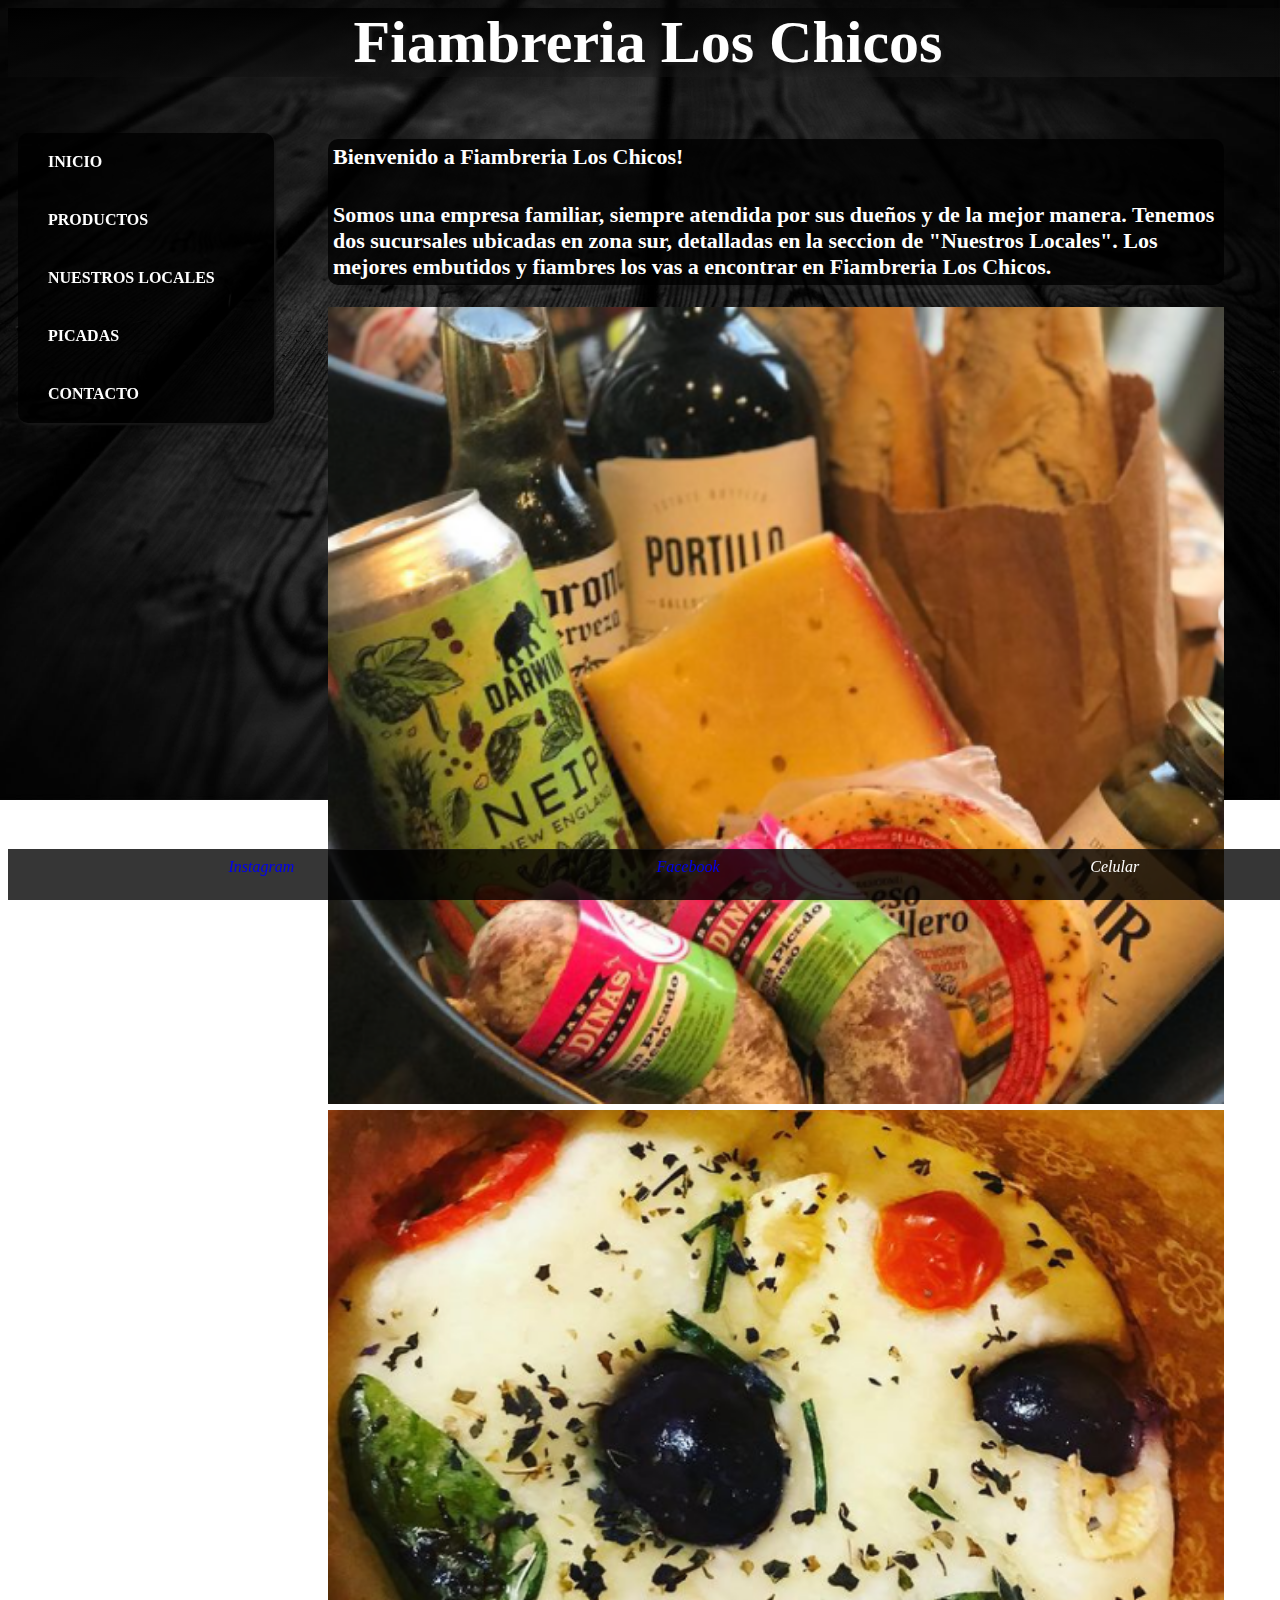
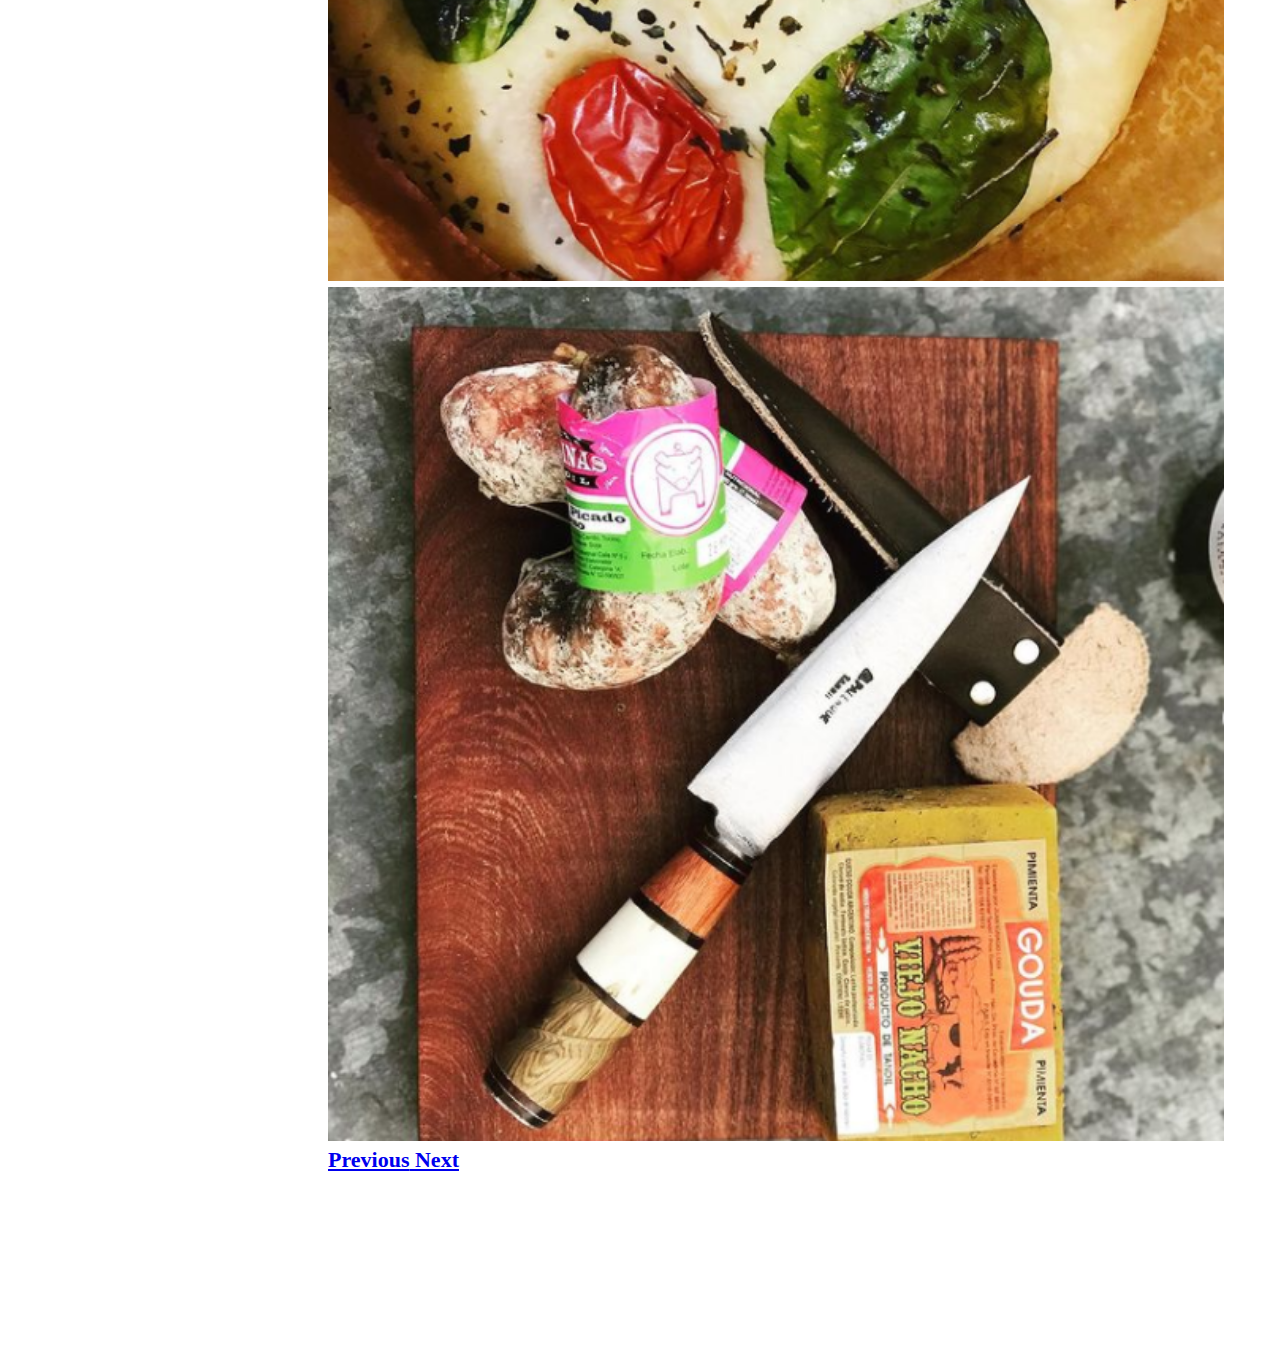
<file: index.html>
<!DOCTYPE html>
<html lang="es">
<head>
    <meta charset="UTF-8">
    <meta name="viewport" content="width=device-width, initial-scale=1.0">
    <meta name="description" content="Fiambreria 'Los Chicos' gran variedad de embutidos y alta Calidad en Productos">
    <meta name="keywords" content="EMBUTIDOS, CERVEZA, VINOS, FIAMBRE, JAMON, QUESO, PAN, GRUYERE, LOS CHICOS, FIAMBRERIA, CHAMPAGNE, VINO, CRUDO">
    <link href="https://cdn.jsdelivr.net/npm/bootstrap@5.1.1/dist/css/bootstrap.min.css" rel="stylesheet" integrity="sha384-F3w7mX95PdgyTmZZMECAngseQB83DfGTowi0iMjiWaeVhAn4FJkqJByhZMI3AhiU" crossorigin="anonymous">
    <link rel="stylesheet" href="/css/estilos.css">
    <link rel="stylesheet" href="https://use.fontawesome.com/releases/v5.8.1/css/all.css" integrity="sha384-50oBUHEmvpQ+1lW4y57PTFmhCaXp0ML5d60M1M7uH2+nqUivzIebhndOJK28anvf" crossorigin="anonymous">
    <title>FLC</title>
</head>
<body>
    
    <header class="header">
        <h1 class="titulo">Fiambreria Los Chicos</h1>
    </header>
    <section class="sectionNav">
        <nav>
            <ul>
                <li><a href="index.html">Inicio</a></li>
                <li><a href="web/productos.html">Productos</a></li>
                <li><a href="web/nuestrosLocales.html">Nuestros Locales</a></li>
                <li><a href="web/tabla.html">Picadas</a></li>
                <li><a href="web/contacto.html">Contacto</a></li>
            </ul>
        </nav>
    </section>

    <section class="sectionRight">
        <div class="bienvenidos">
            <p>Bienvenido a Fiambreria Los Chicos!</p>
            <p>Somos una empresa familiar, siempre atendida por sus dueños y de la mejor manera.
                Tenemos dos sucursales ubicadas en zona sur, detalladas en la seccion de "Nuestros Locales".
                Los mejores embutidos y fiambres los vas a encontrar en Fiambreria Los Chicos.
            </p>
        </div>

        <div id="carouselExampleInterval" class="carousel slide  w-50" data-ride="carousel">
            <div class="carousel-inner d-flex">
              <div class="carousel-item active" data-interval="10000">
                <img src="./images/Captura6.PNG" class="d-block w-100" alt="Foto de Canasta con bebidas y embutidos">
              </div>
              <div class="carousel-item" data-interval="2000">
                <img src="./images/Captura7.PNG" class="d-block w-100" alt="Imagen de rosca Navideña">
              </div>
              <div class="carousel-item">
                <img src="./images/Captura8.PNG" class="d-block w-100" alt="Imagen Tablita con picada">
              </div>
            </div>
            <a class="carousel-control-prev" href="#carouselExampleInterval" role="button" data-slide="prev">
              <span class="carousel-control-prev-icon" aria-hidden="true"></span>
              <span class="sr-only">Previous</span>
            </a>
            <a class="carousel-control-next" href="#carouselExampleInterval" role="button" data-slide="next">
              <span class="carousel-control-next-icon" aria-hidden="true"></span>
              <span class="sr-only">Next</span>
            </a>
          </div>
       
       
        <div>
            <p>Lorem ipsum dolor sit amet consectetur adipisicing elit. 
                Facilis dolores, necessitatibus fugiat eius corporis ex quidem 
                eveniet suscipit porro error voluptatem eos recusandae dolor itaque 
                aliquam repudiandae in accusamus qui.
                Lorem ipsum dolor sit amet consectetur adipisicing elit. 
                Facilis dolores, necessitatibus fugiat eius corporis ex quidem 
                eveniet suscipit porro error voluptatem eos recusandae dolor itaque 
                aliquam repudiandae in accusamus qui.</p>
        </div>
    </section>

    <footer>
        <ul>
            <li><a href="https://www.instagram.com/p/CBRPn1CjfKA/"><i class="fab fa-instagram"> Instagram</i></a></li>
            <li><a href="https://www.facebook.com/loschicos.flc.3"><i class="fab fa-facebook"> Facebook</i></a></li>
            <li><i class="fas fa-mobile-alt"> Celular</i></li>
        </ul>
    </footer>

    <script src="https://code.jquery.com/jquery-3.4.1.slim.min.js" integrity="sha384-J6qa4849blE2+poT4WnyKhv5vZF5SrPo0iEjwBvKU7imGFAV0wwj1yYfoRSJoZ+n" crossorigin="anonymous"></script>
<script src="https://cdn.jsdelivr.net/npm/popper.js@1.16.0/dist/umd/popper.min.js" integrity="sha384-Q6E9RHvbIyZFJoft+2mJbHaEWldlvI9IOYy5n3zV9zzTtmI3UksdQRVvoxMfooAo" crossorigin="anonymous"></script>
<script src="https://stackpath.bootstrapcdn.com/bootstrap/4.4.1/js/bootstrap.min.js" integrity="sha384-wfSDF2E50Y2D1uUdj0O3uMBJnjuUD4Ih7YwaYd1iqfktj0Uod8GCExl3Og8ifwB6" crossorigin="anonymous"></script>
</body>
</html>
</file>
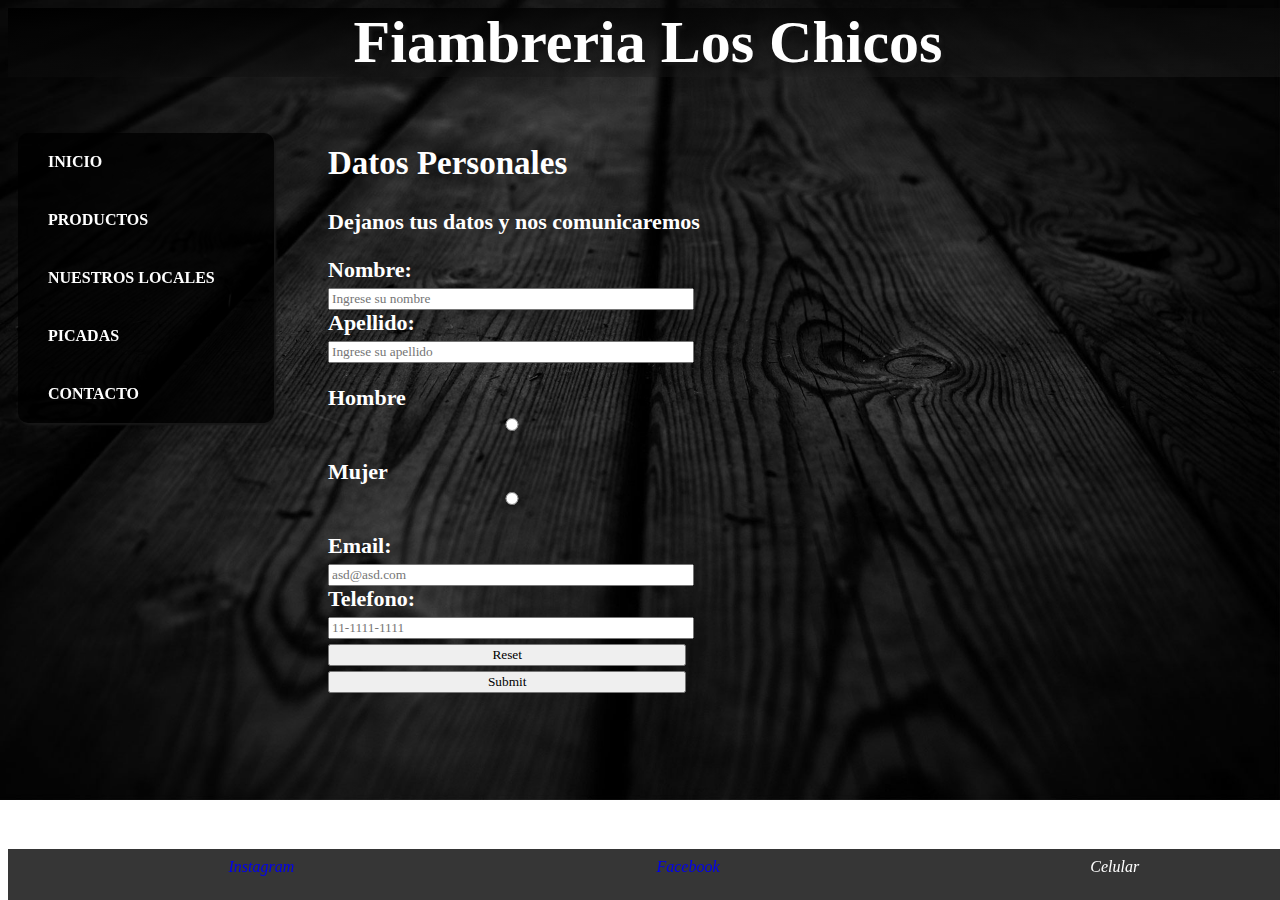
<file: web/contacto.html>
<!DOCTYPE html>
<html lang="es">
<head>
    <meta charset="UTF-8">
    <meta name="viewport" content="width=device-width, initial-scale=1.0">
    <meta name="description" content="Fiambreria 'Los Chicos' formulario de contacto">
    <meta name="keywords" content="PICADA, AHUMADO, FIAMBRERIA, JAMON, QUESO, PAN, GRUYERE, LOS CHICOS">
    <link rel="stylesheet" href="../css/estilos.css">
    <link rel="stylesheet" href="https://use.fontawesome.com/releases/v5.8.1/css/all.css" integrity="sha384-50oBUHEmvpQ+1lW4y57PTFmhCaXp0ML5d60M1M7uH2+nqUivzIebhndOJK28anvf" crossorigin="anonymous">
    <title>FLC</title>
</head>
<body>
    <header>
        <h1 class="titulo">Fiambreria Los Chicos</h1>
    </header>

    <section class="sectionNav">
        <nav>
            <ul>
                <li><a href="../index.html">Inicio</a></li>
                <li><a href="./productos.html">Productos</a></li>
                <li><a href="./nuestrosLocales.html">Nuestros Locales</a></li>
                <li><a href="./tabla.html">Picadas</a></li>
                <li><a href="contacto.html">Contacto</a></li>
                
            </ul>
        </nav>
    </section>

    <section class="sectionRight">

        <h2>Datos Personales</h1>
        <p>Dejanos tus datos y nos comunicaremos</p>
    
        <form action="">
            <div>
                <label for="nombre">Nombre: </label>
                <input id="nombre" name="nombre" type="text" placeholder="Ingrese su nombre">
            </div>

            <div>
                <label for="apellido">Apellido: </label>
                <input id="apellido" name="apellido" type="text" placeholder="Ingrese su apellido">
            </div>
            
            <div>
                <p>Hombre <input name="genero" value="hombre" type="radio"></p>
                <p>Mujer <input name="genero" value="mujer" type="radio"></p>
            </div>

            <div>
                <label for="email">Email: </label>
                <input id="email" name="email" type="email" placeholder="asd@asd.com">
            </div>
            

            <div>
                <label for="telefono">Telefono: </label>
                <input id="telefono" name="telefono" type="text" placeholder="11-1111-1111">
            </div>            

            <div>
                <input type="reset">
                <input type="submit">
            </div>
            
        </form>
    </section>

    <footer>
        <ul>
            <li><a href="https://www.instagram.com/p/CBRPn1CjfKA/"><i class="fab fa-instagram"> Instagram</i></a></li>
            <li><a href="https://www.facebook.com/loschicos.flc.3"><i class="fab fa-facebook"> Facebook</i></a></li>
            <li><i class="fas fa-mobile-alt"> Celular</i></li>
        </ul>
    </footer>
</body>
</html>
</file>
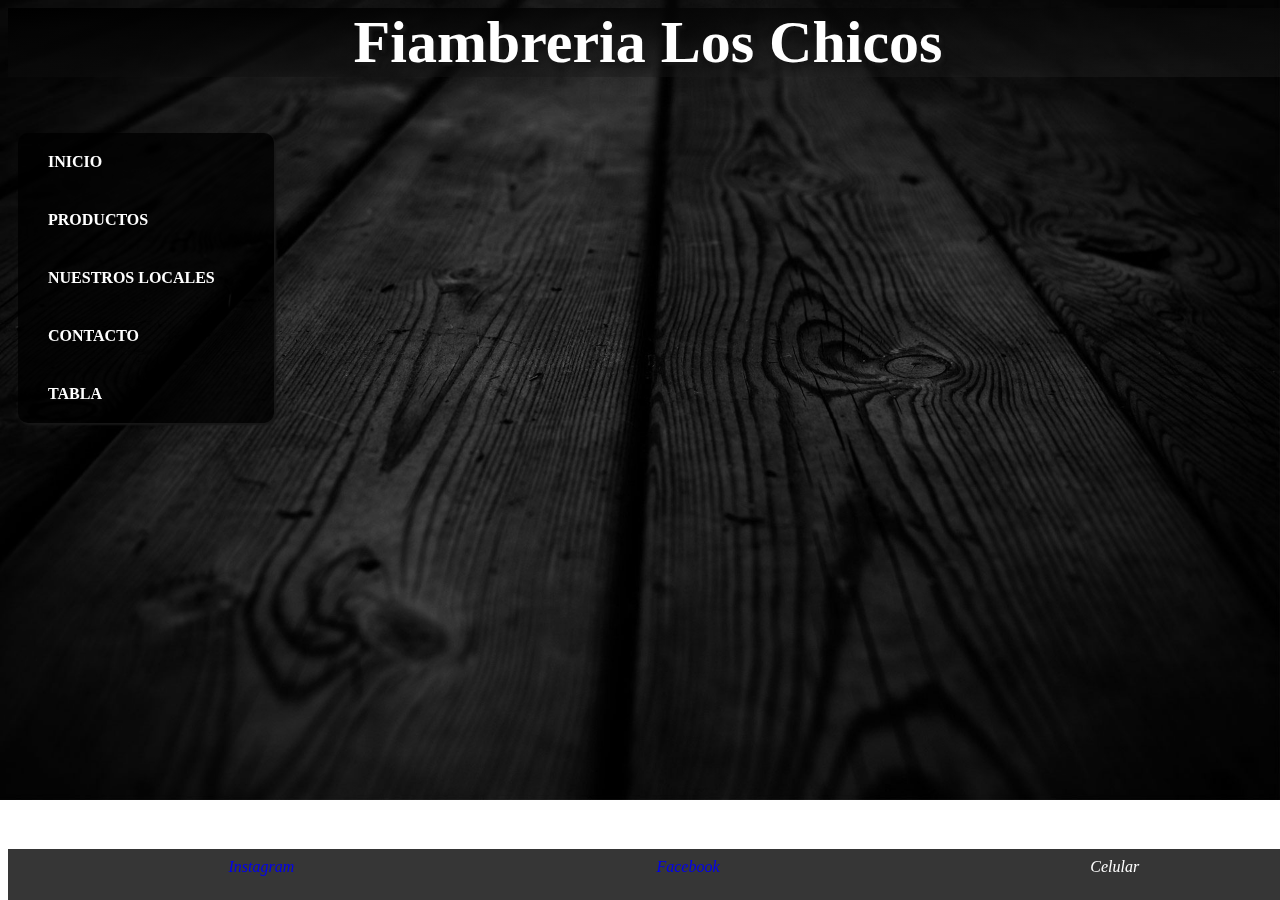
<file: web/multimedia.html>
<!DOCTYPE html>
<html lang="en">
<head>
    <meta charset="UTF-8">
    <meta name="viewport" content="width=device-width, initial-scale=1.0">
    <link rel="stylesheet" href="../css/estilos.css">
    <link rel="stylesheet" href="https://use.fontawesome.com/releases/v5.8.1/css/all.css" integrity="sha384-50oBUHEmvpQ+1lW4y57PTFmhCaXp0ML5d60M1M7uH2+nqUivzIebhndOJK28anvf" crossorigin="anonymous">
    <title>Document</title>
</head>
<body>
    <header>
        <h1 class="titulo">Fiambreria Los Chicos</h1>
    </header>

    <section class="sectionNav">
        <nav>
            <ul>
                <li><a href="../index.html">Inicio</a></li>
                <li><a href="./productos.html">Productos</a></li>
                <li><a href="./nuestrosLocales.html">Nuestros Locales</a></li>
                <li><a href="contacto.html">Contacto</a></li>
                <li><a href="./tabla.html">Tabla</a></li>
            </ul>
        </nav>
    </section>

    <section class="sectionRight">

    </section>

    <footer>
        <ul>
            <li><a href="https://www.instagram.com/p/CBRPn1CjfKA/"><i class="fab fa-instagram"> Instagram</i></a></li>
            <li><a href="https://www.facebook.com/loschicos.flc.3"><i class="fab fa-facebook"> Facebook</i></a></li>
            <li><i class="fas fa-mobile-alt"> Celular</i></li>
        </ul>
    </footer>

    
</body>
</html>
</file>
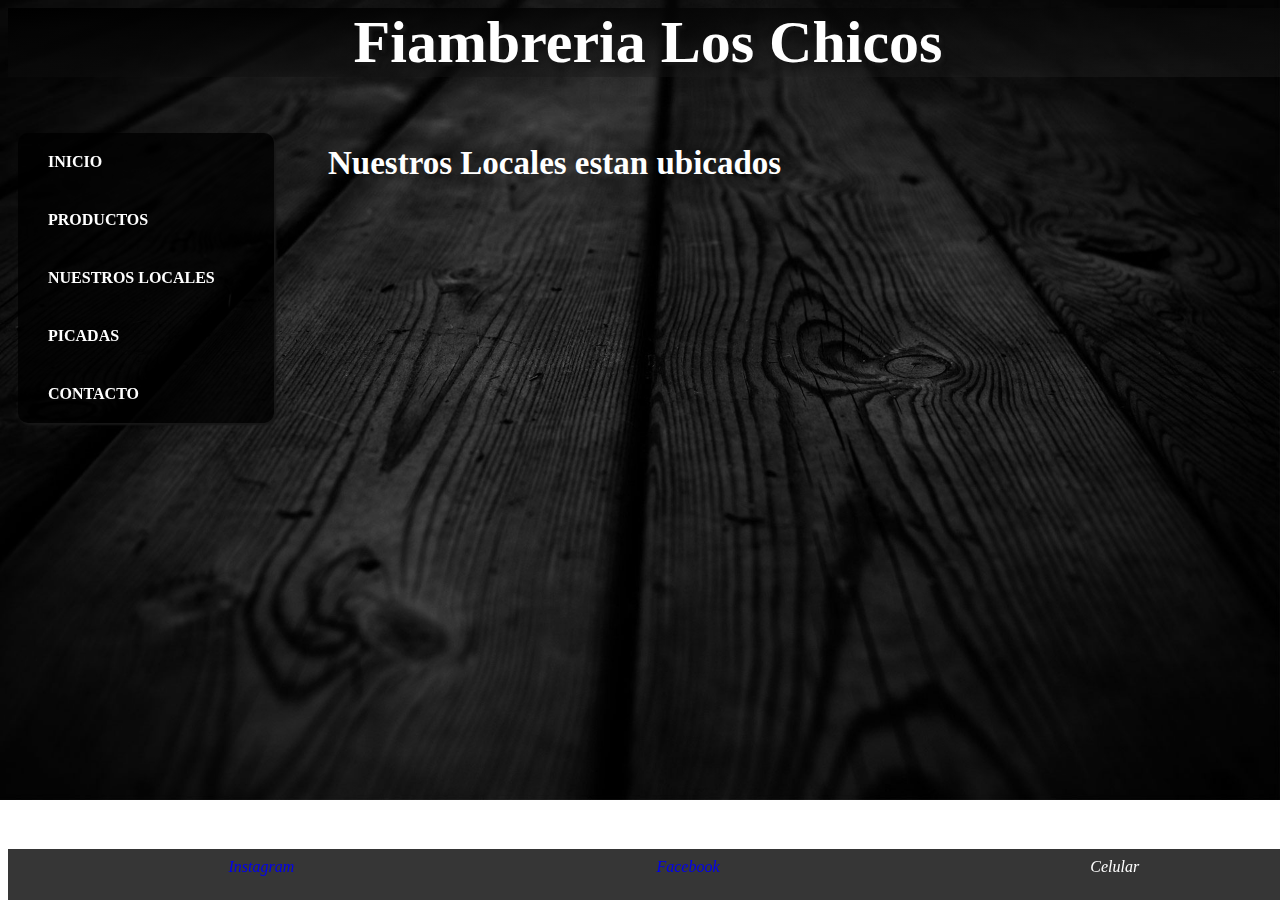
<file: web/nuestrosLocales.html>
<!DOCTYPE html>
<html lang="es">
<head>
    <meta charset="UTF-8">
    <meta name="viewport" content="width=device-width, initial-scale=1.0">
    <meta name="description" content="Fiambreria 'Los Chicos' nuestros locales">
    <meta name="keywords" content="PICADAS, JAMON, AHUMADO, FIAMBRERIA,BRIE, LOCALES, QUESO, PAN, GRUYERE, LOS CHICOS">
    <link rel="stylesheet" href="../css/estilos.css">
    <link rel="stylesheet" href="https://use.fontawesome.com/releases/v5.8.1/css/all.css" integrity="sha384-50oBUHEmvpQ+1lW4y57PTFmhCaXp0ML5d60M1M7uH2+nqUivzIebhndOJK28anvf" crossorigin="anonymous">
    <title>FLC</title>
</head>
<body>
    <header>
        <h1 class="titulo">Fiambreria Los Chicos</h1>
    </header>

    <section class="sectionNav">
        <nav>
            <ul>
                <li><a href="../index.html">Inicio</a></li>
                <li><a href="./productos.html">Productos</a></li>
                <li><a href="./nuestrosLocales.html">Nuestros Locales</a></li>
                <li><a href="./tabla.html">Picadas</a></li>
                <li><a href="contacto.html">Contacto</a></li>
            </ul>
        </nav>
    </section>

    <section class="sectionRight">
        <h2>Nuestros Locales estan ubicados</h1>
    </section>

    <footer>
        <ul>
            <li><a href="https://www.instagram.com/p/CBRPn1CjfKA/"><i class="fab fa-instagram"> Instagram</i></a></li>
            <li><a href="https://www.facebook.com/loschicos.flc.3"><i class="fab fa-facebook"> Facebook</i></a></li>
            <li><i class="fas fa-mobile-alt"> Celular</i></li>
        </ul>
    </footer>
</body>
</html>
</file>
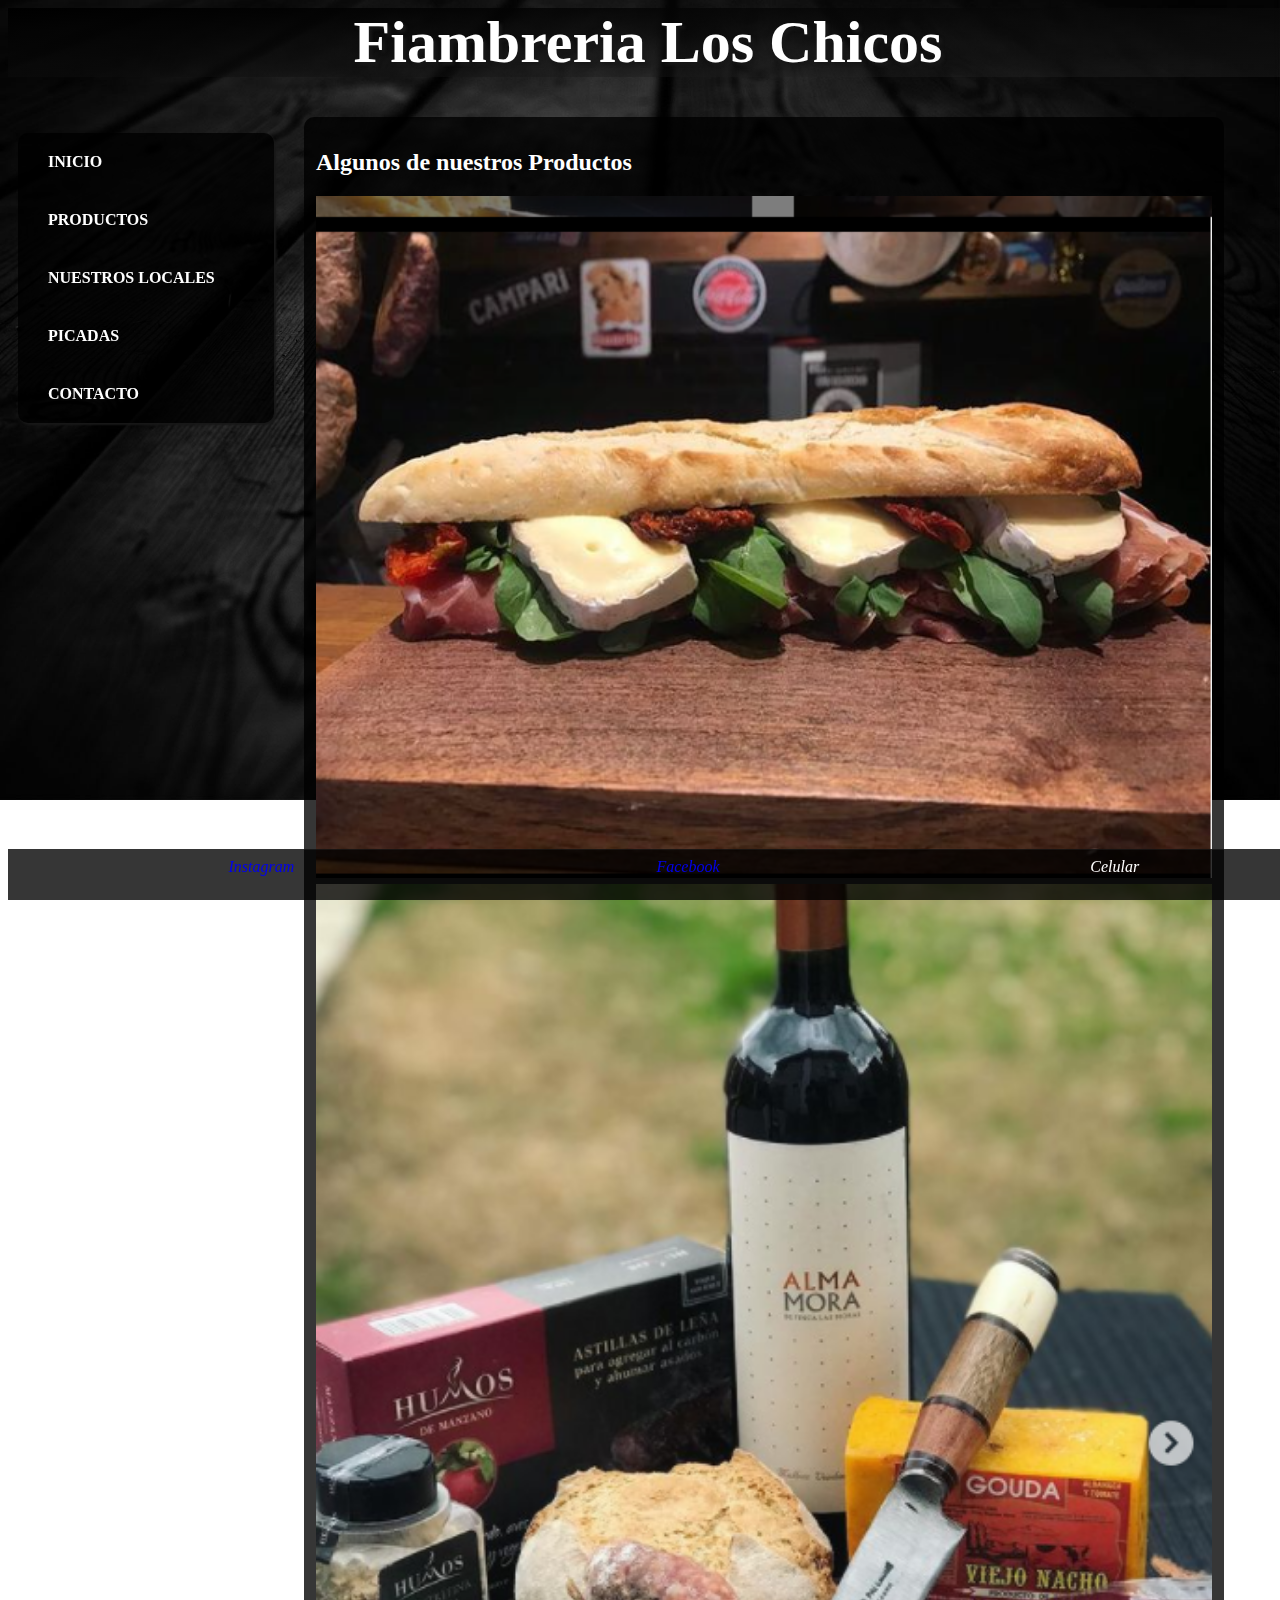
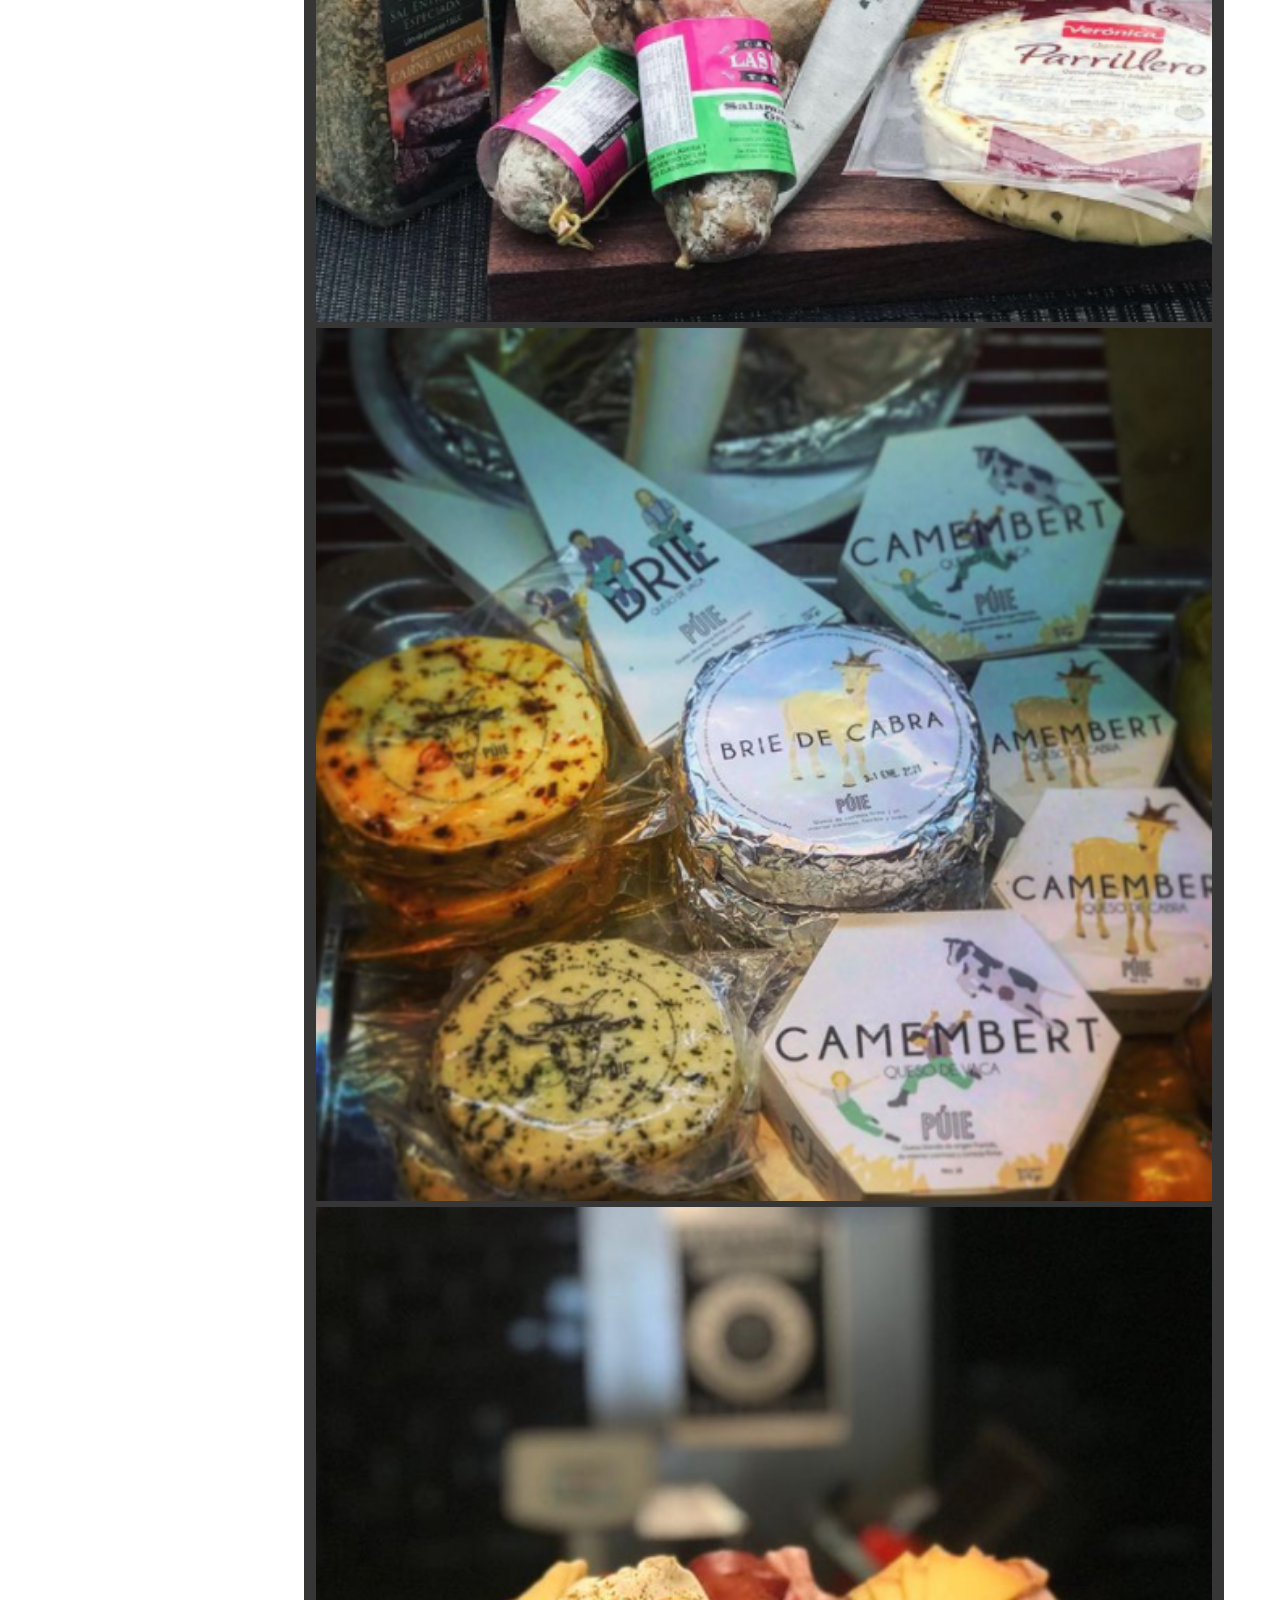
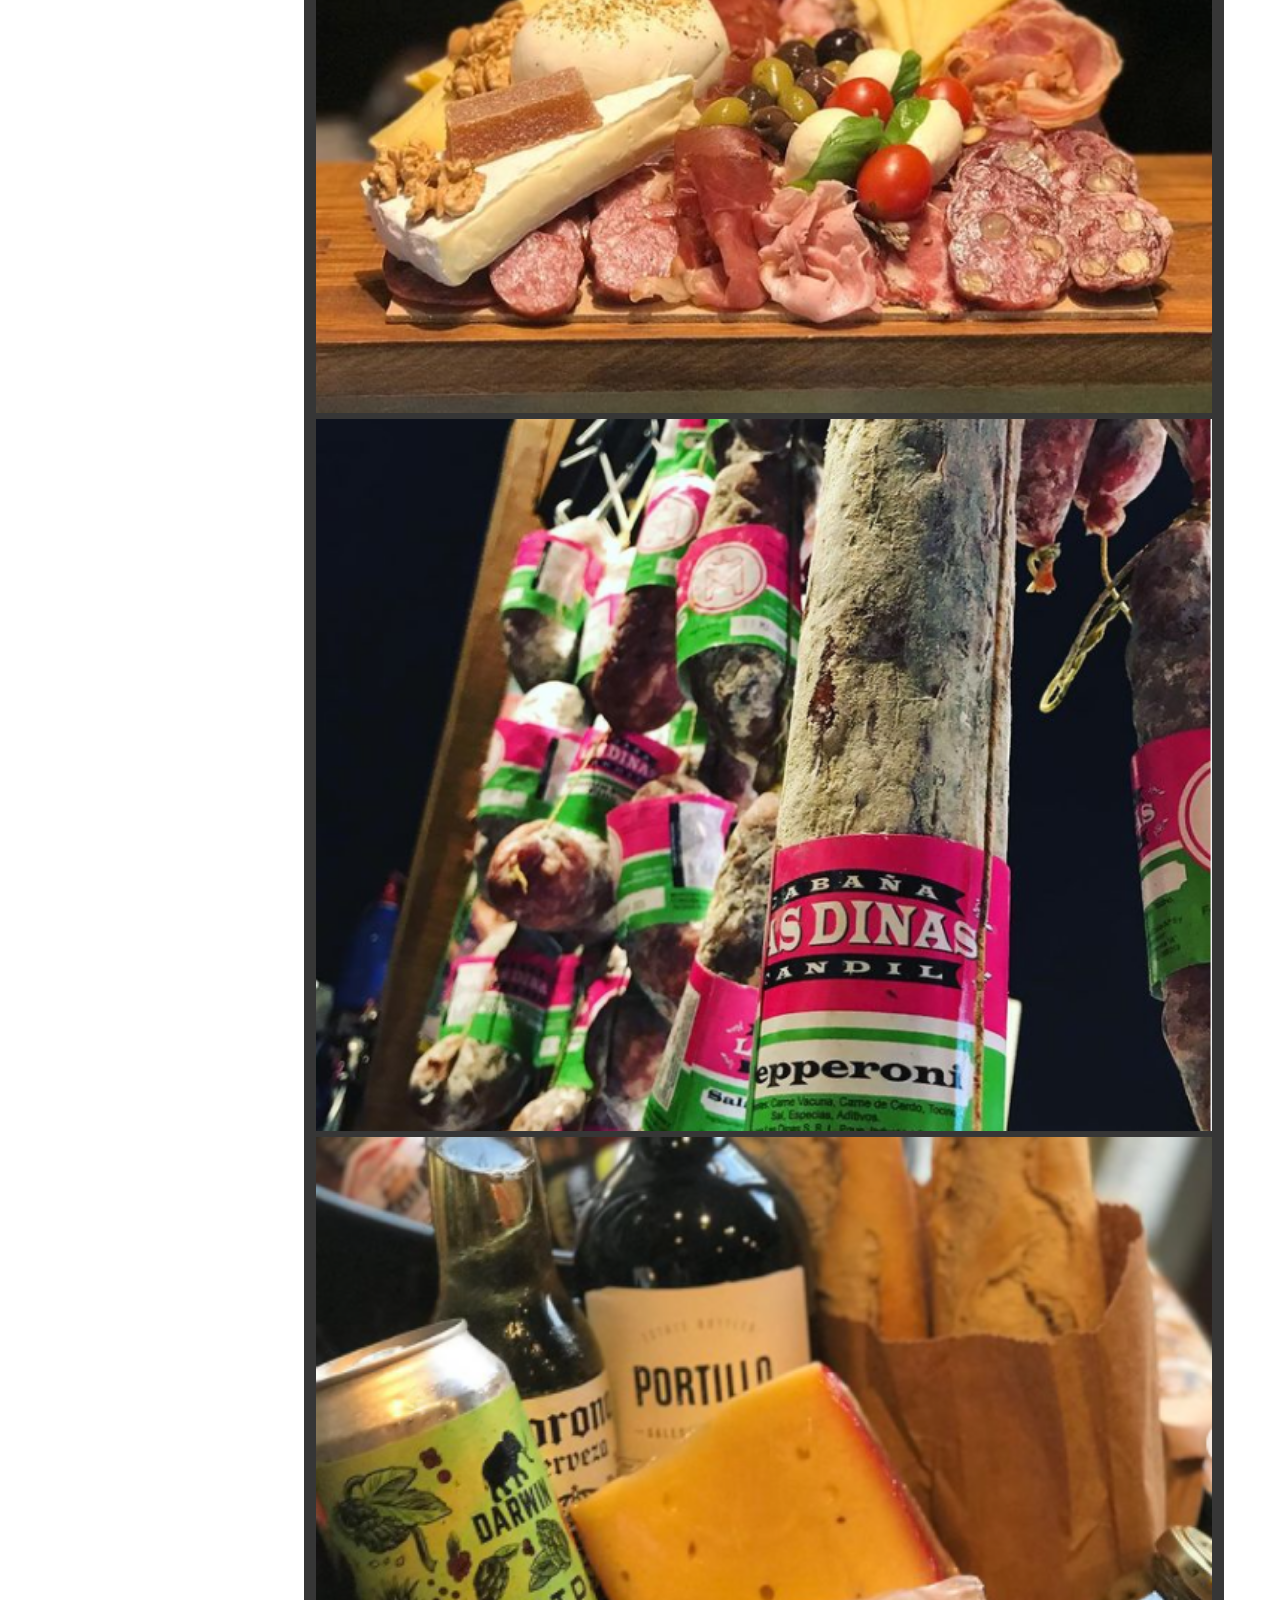
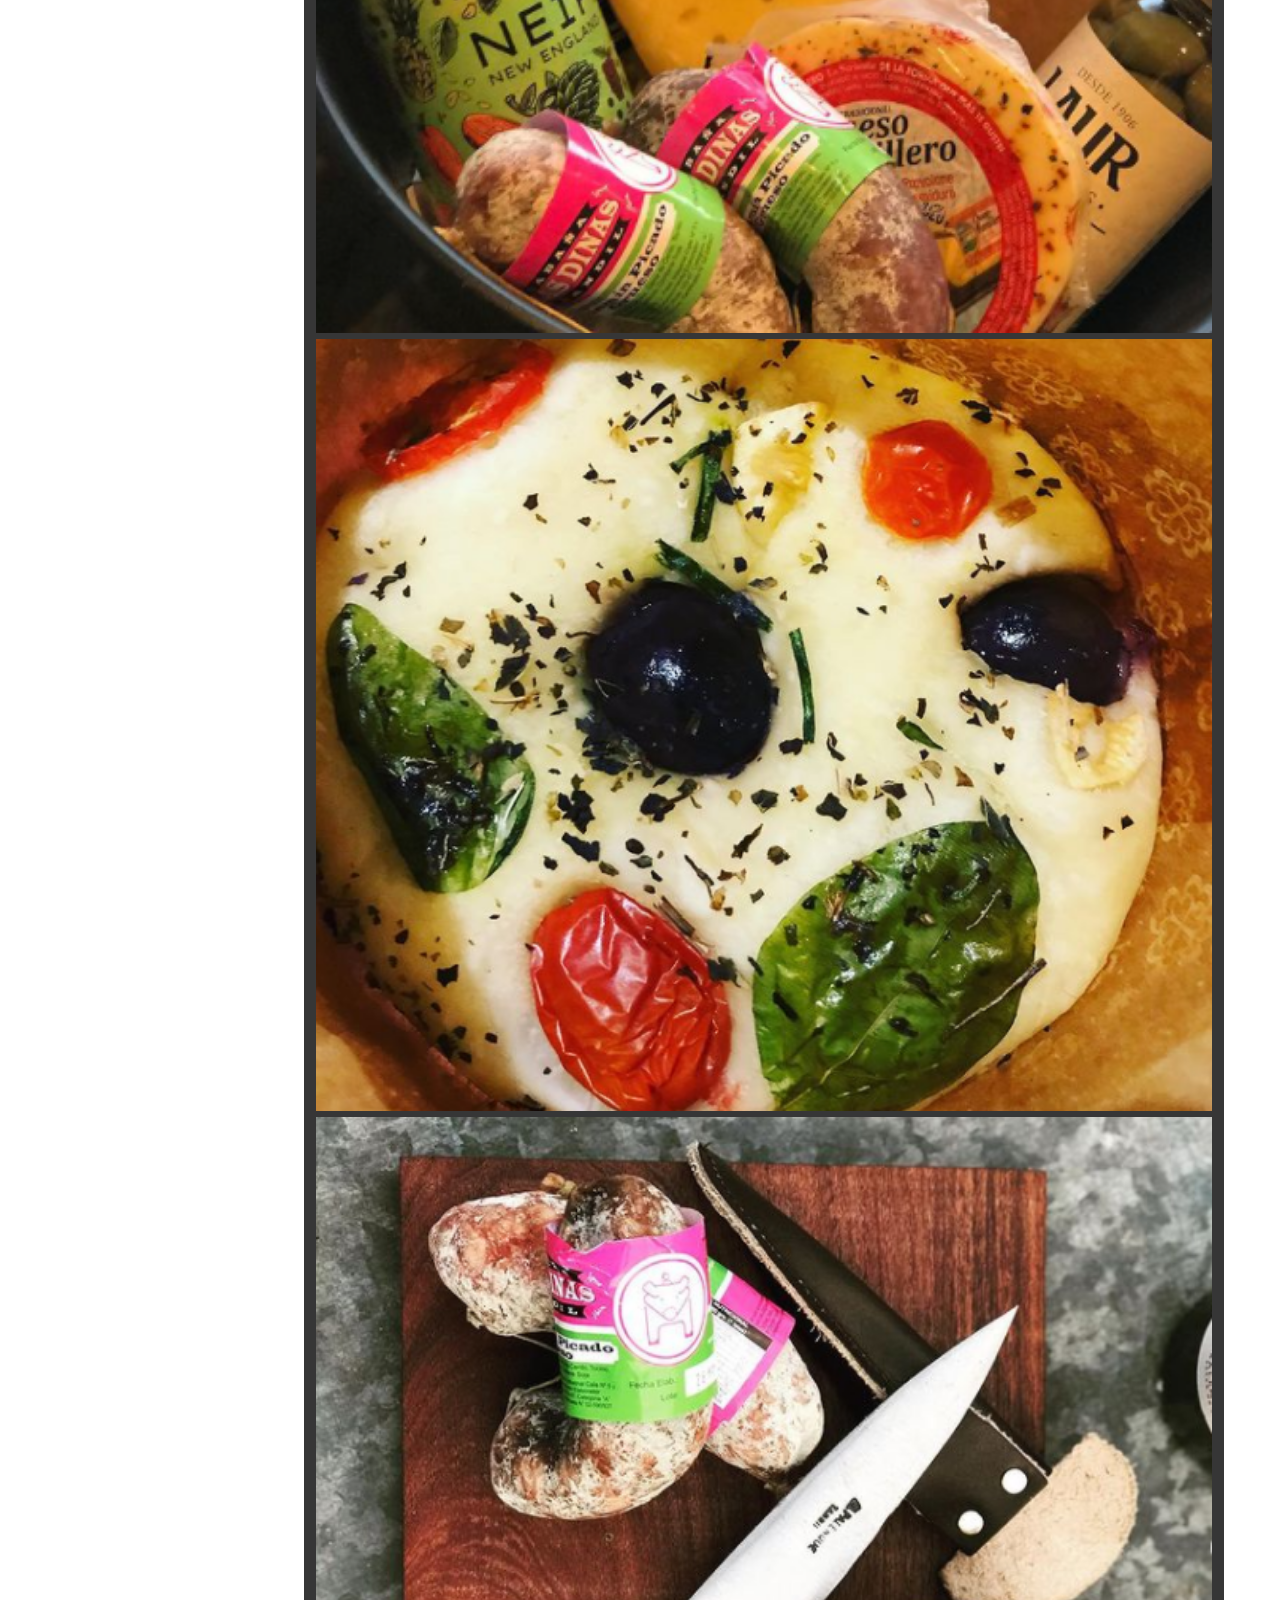
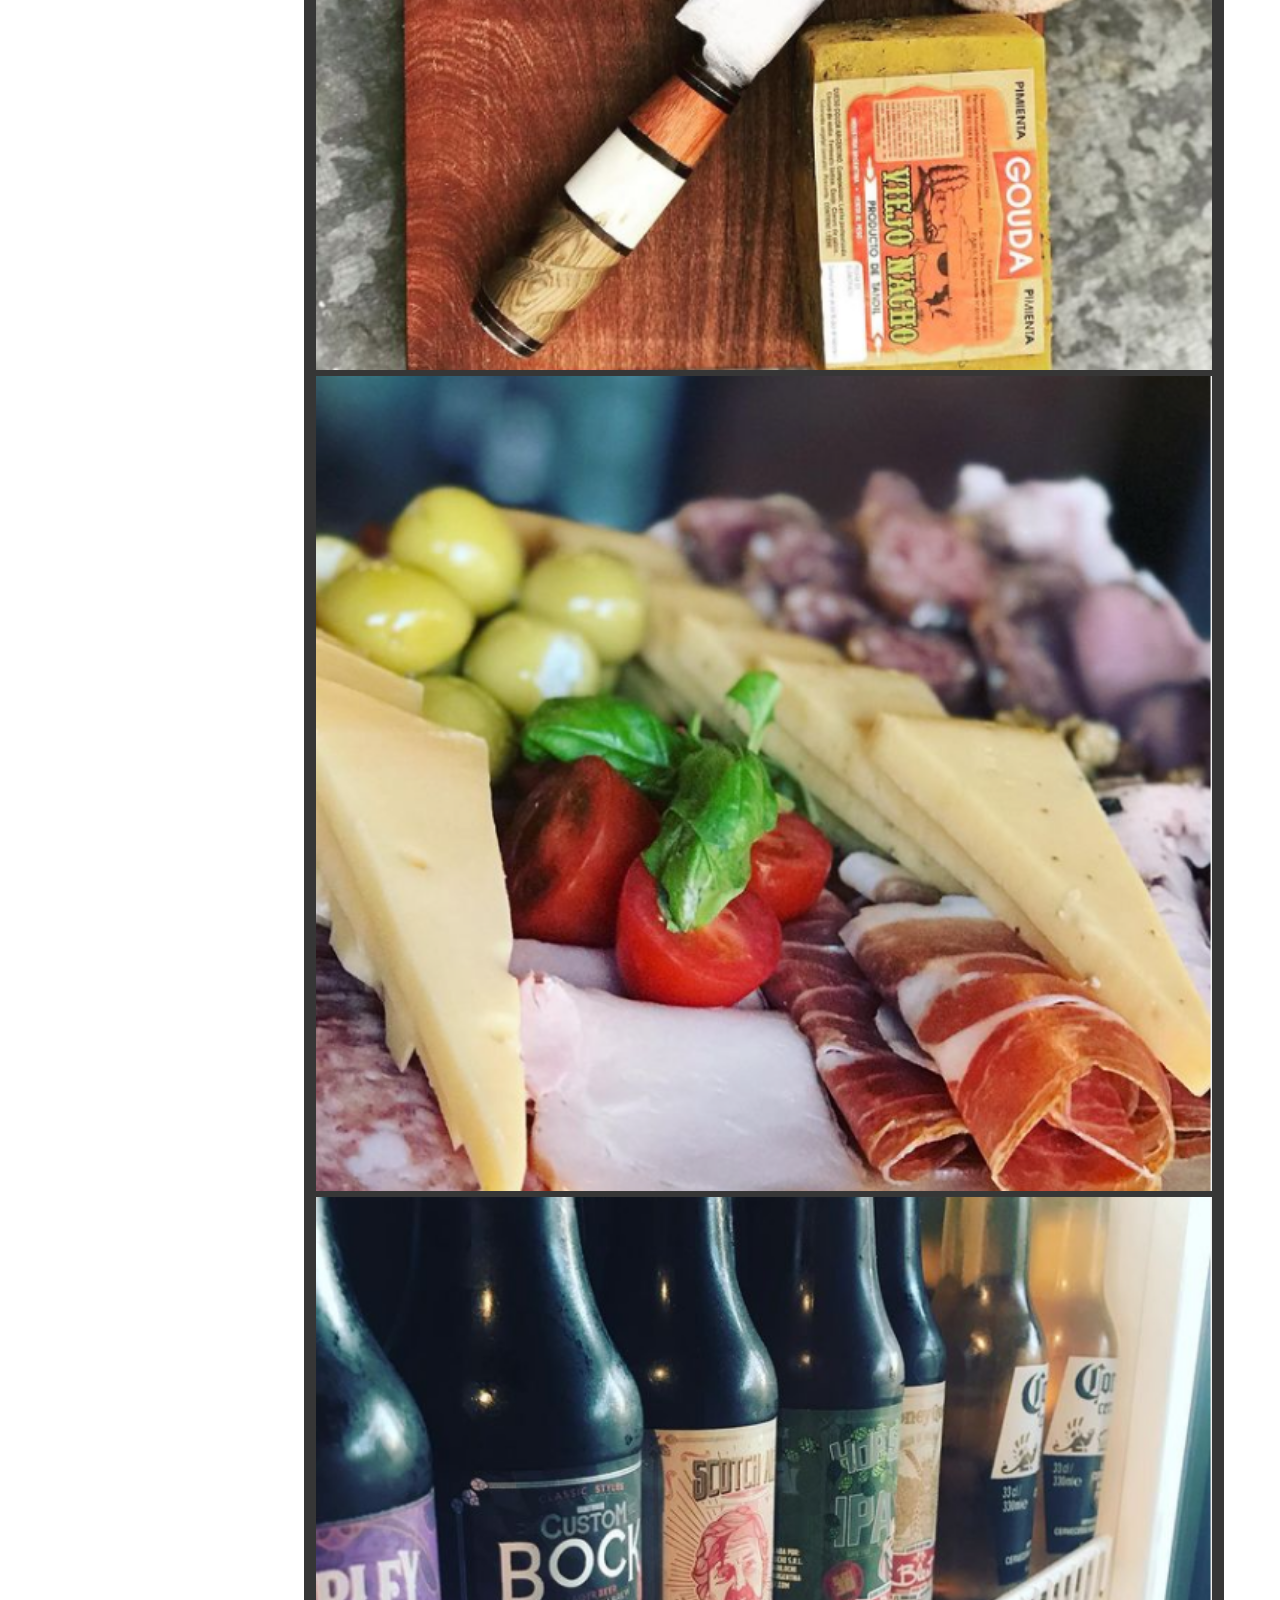
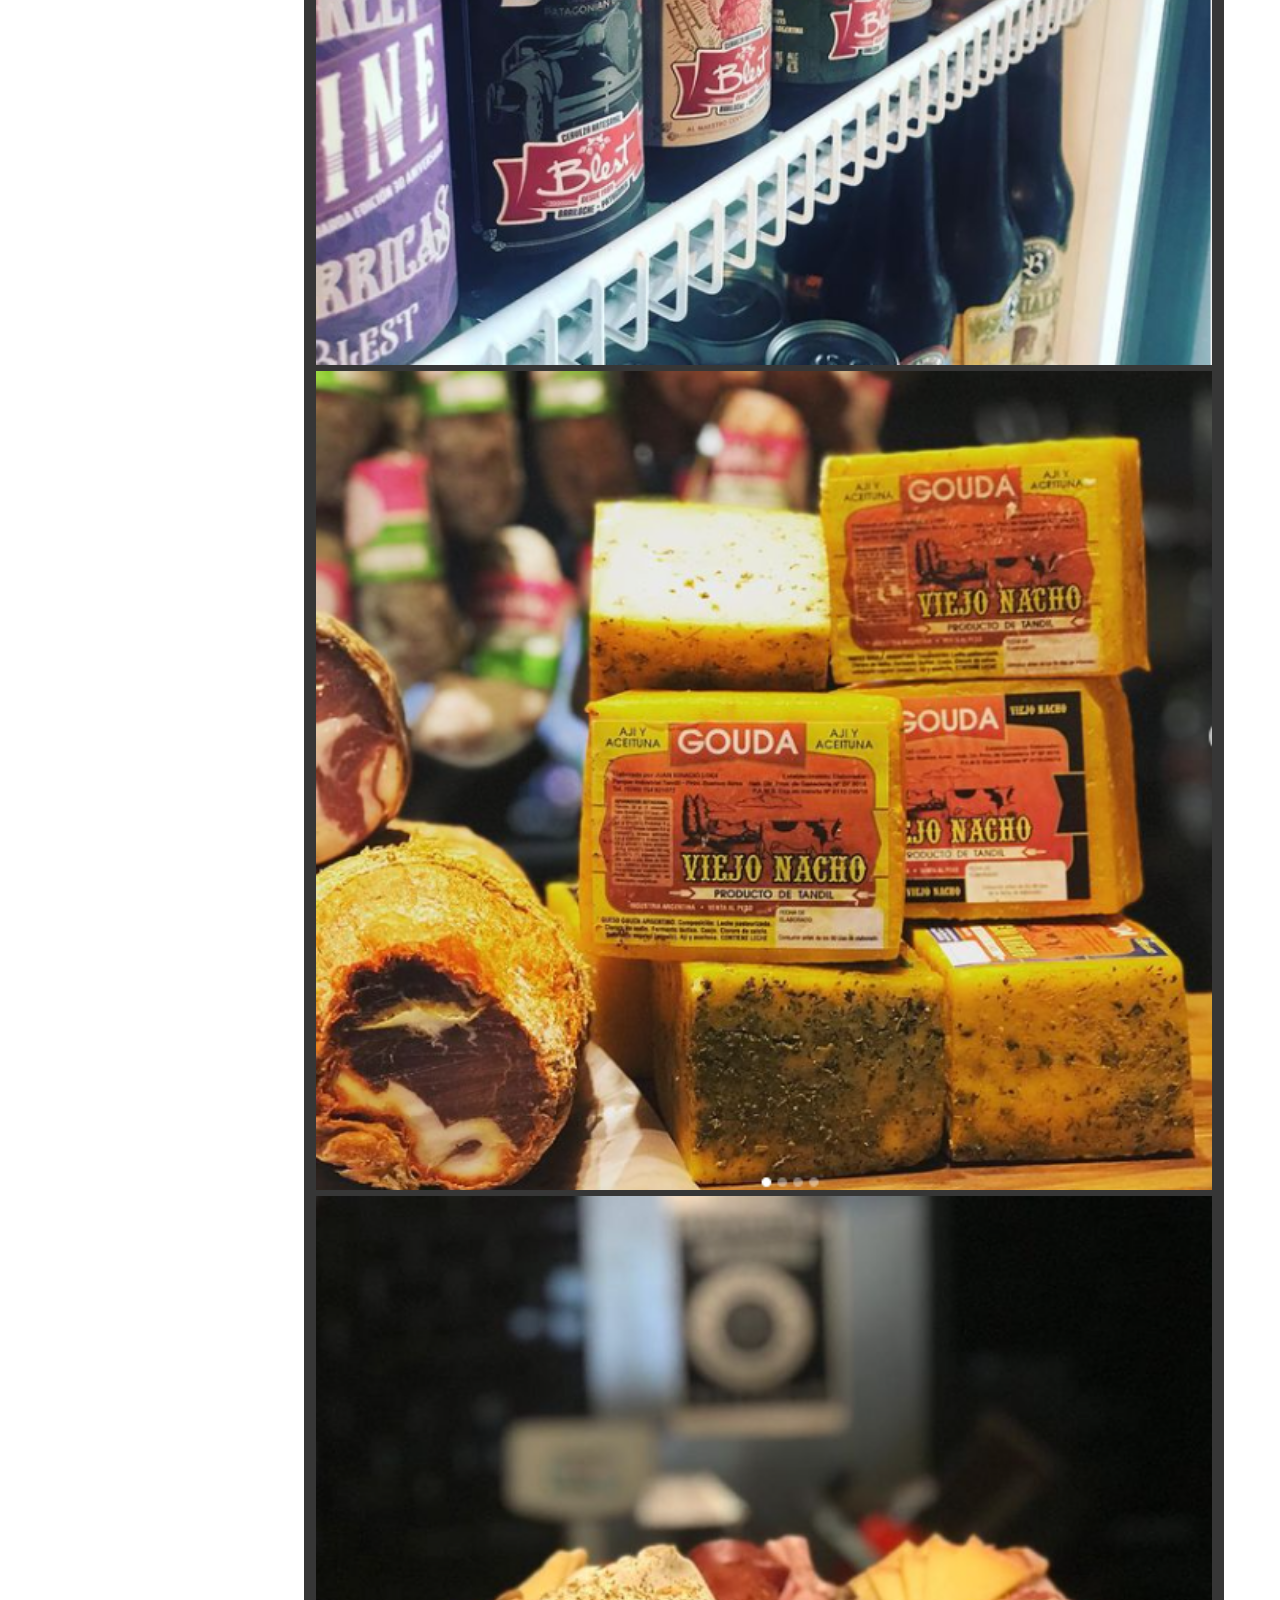
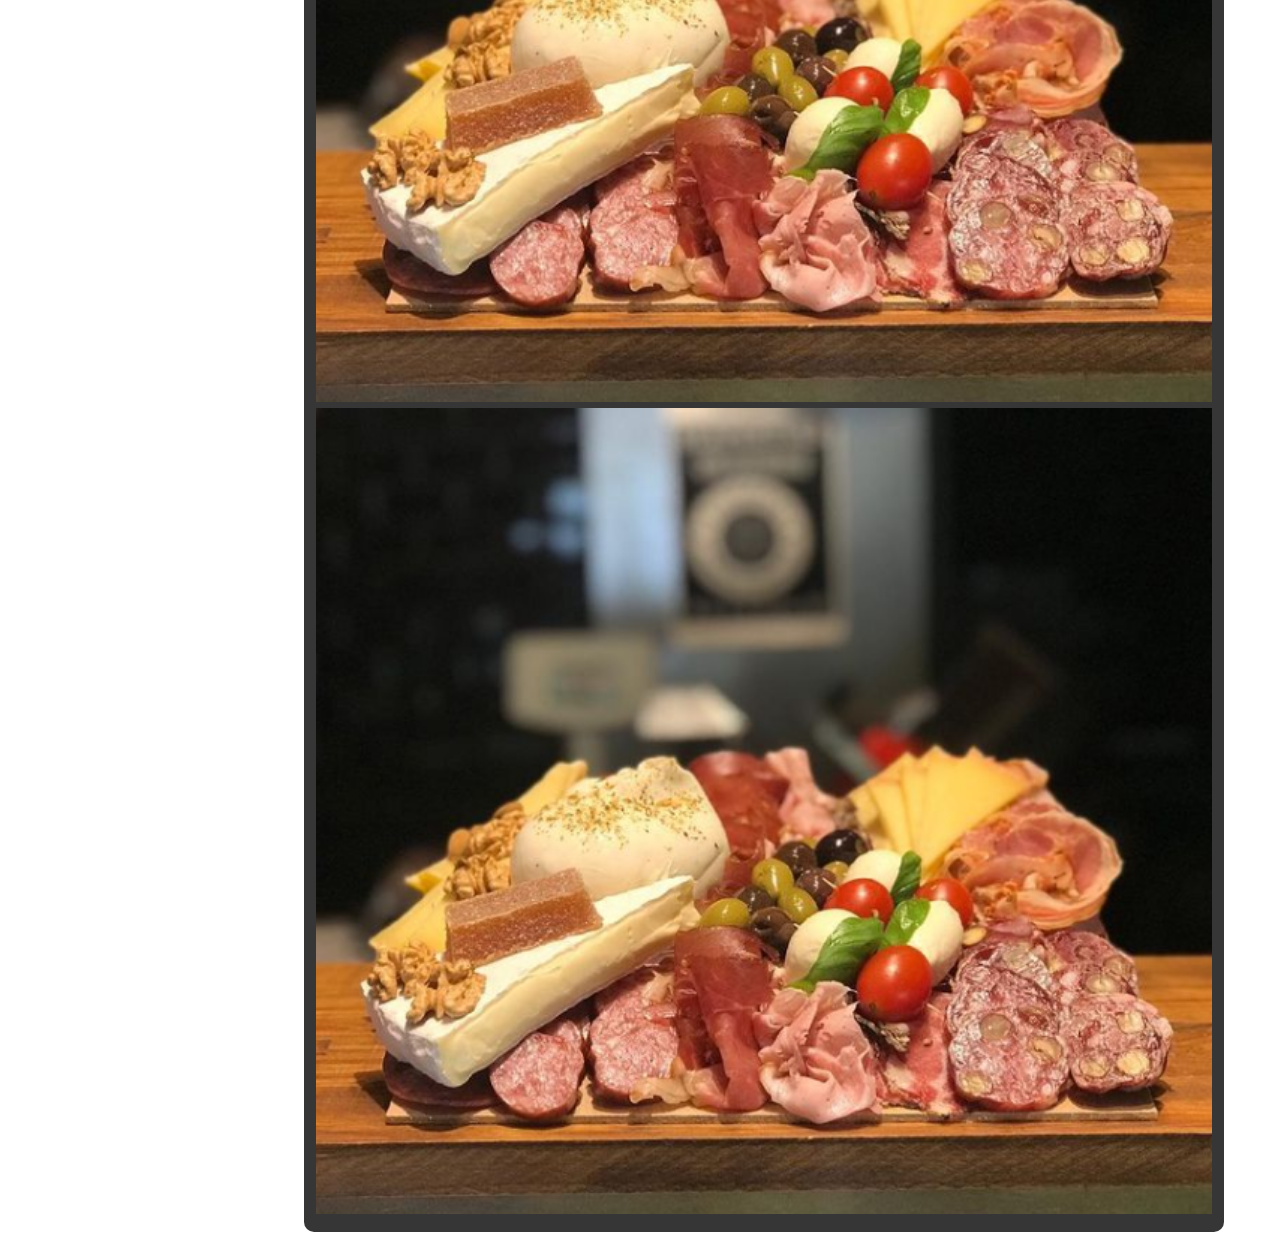
<file: web/productos.html>
<!DOCTYPE html>
<html lang="es">
<head>
    <meta charset="UTF-8">
    <meta name="viewport" content="width=device-width, initial-scale=1.0">
    <meta name="description" content="Fiambreria 'Los Chicos' algunos de nuestros Productos, siempre la mejor Calidad">
    <meta name="keywords" content="PICADA, AHUMADO, FIAMBRERIA, JAMON, QUESO, PAN, GRUYERE, LOS CHICOS">
    <link href="https://cdn.jsdelivr.net/npm/bootstrap@5.1.1/dist/css/bootstrap.min.css" rel="stylesheet" integrity="sha384-F3w7mX95PdgyTmZZMECAngseQB83DfGTowi0iMjiWaeVhAn4FJkqJByhZMI3AhiU" crossorigin="anonymous">
    <link rel="stylesheet" href="../css/estilos.css">
    <link rel="stylesheet" href="https://use.fontawesome.com/releases/v5.8.1/css/all.css" integrity="sha384-50oBUHEmvpQ+1lW4y57PTFmhCaXp0ML5d60M1M7uH2+nqUivzIebhndOJK28anvf" crossorigin="anonymous">
    <title>FLC</title>
</head>
<body>
    <header>
        <h1 class="titulo">Fiambreria Los Chicos</h1>
    </header>

    <section class="sectionNav">
        <nav>
            <ul>
                <li><a href="../index.html">Inicio</a></li>
                <li><a href="./productos.html">Productos</a></li>
                <li><a href="./nuestrosLocales.html">Nuestros Locales</a></li>
                <li><a href="./tabla.html">Picadas</a></li>
                <li><a href="contacto.html">Contacto</a></li>
            </ul>
        </nav>
    </section>

    <div class="sectionRight sectionProductos">
        <h2>Algunos de nuestros Productos</h2>

        <div class="container">
            <div class="row">
                <img class="col-4 pb-2" src="../images/Captura.PNG" alt="Sandwich de Crudos y queso">
                <img class="col-4 pb-2" src="../images/Captura2.PNG" alt="Vino, quesos y Salamin">
                <img class="col-4 pb-2" src="../images/Captura3.PNG" alt="Queso Brie, de cabra y provoletas">
                <img class="col-4 pb-2" src="../images/Captura4.PNG" alt="Picada">
                <img class="col-4 pb-2" src="../images/Captura5.PNG" alt="Salamines">
                <img class="col-4 pb-2" src="../images/Captura6.PNG" alt="Cerveza Darwin, salamines y quesos">
                <img class="col-4 pb-2" src="../images/Captura7.PNG" alt="Rosca de Pascua">
                <img class="col-4 pb-2" src="../images/Captura8.PNG" alt="Tabla de salamin y queso">
                <img class="col-4 pb-2" src="../images/Captura9.PNG" alt="Quesos y crudo">
                <img class="col-4 pb-2" src="../images/Captura10.PNG" alt="Cervezas">
                <img class="col-4 pb-2" src="../images/Captura11.PNG" alt="Crudo y quesos">
                <img class="col-4 pb-2" src="../images/Captura4.PNG" alt="Tabla de picadas">
                <img class="col-4 pb-2" src="../images/Captura4.PNG" alt="">
            </div>
        </div>
    </div>

    <footer>
        <ul>
            <li><a href="https://www.instagram.com/p/CBRPn1CjfKA/"><i class="fab fa-instagram"> Instagram</i></a></li>
            <li><a href="https://www.facebook.com/loschicos.flc.3"><i class="fab fa-facebook"> Facebook</i></a></li>
            <li><i class="fas fa-mobile-alt"> Celular</i></li>
        </ul>
    </footer>
    <script src="https://cdn.jsdelivr.net/npm/bootstrap@5.1.1/dist/js/bootstrap.bundle.min.js" integrity="sha384-/bQdsTh/da6pkI1MST/rWKFNjaCP5gBSY4sEBT38Q/9RBh9AH40zEOg7Hlq2THRZ" crossorigin="anonymous"></script>
</body>
</html>
</file>
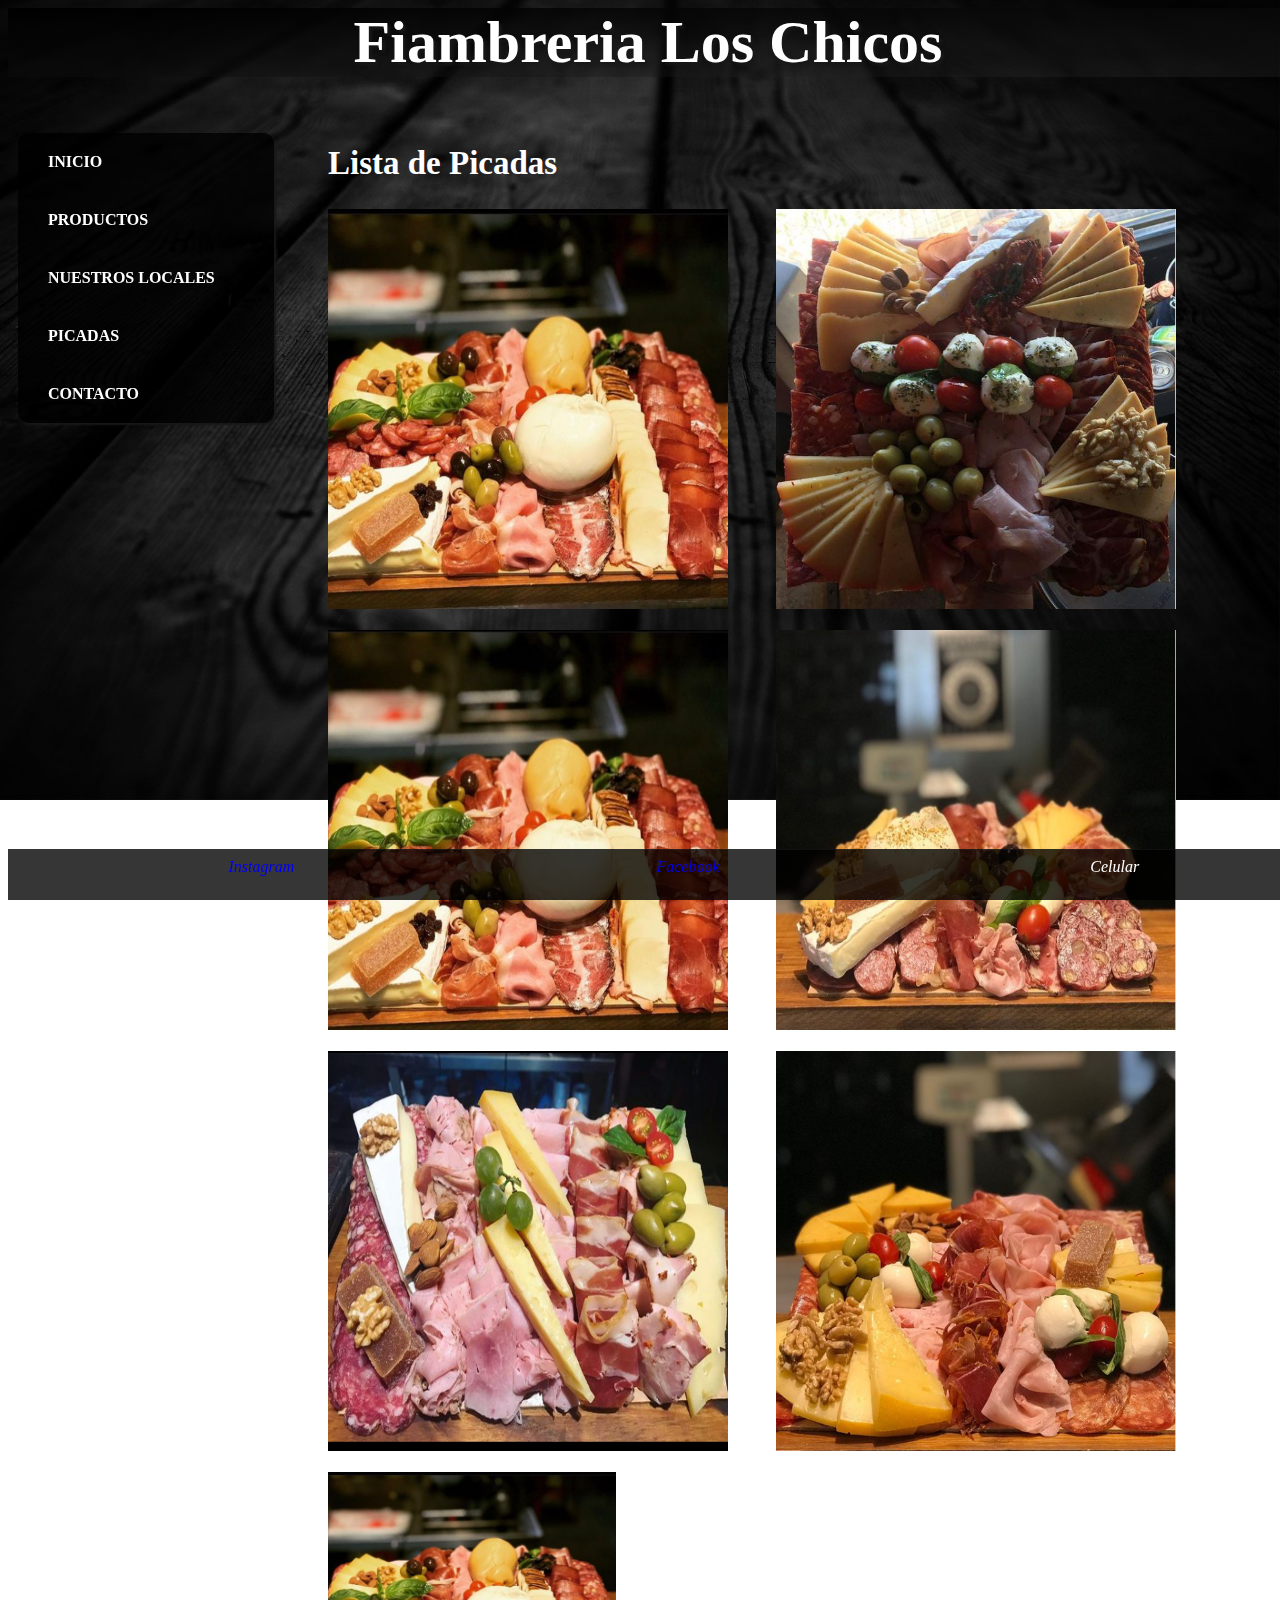
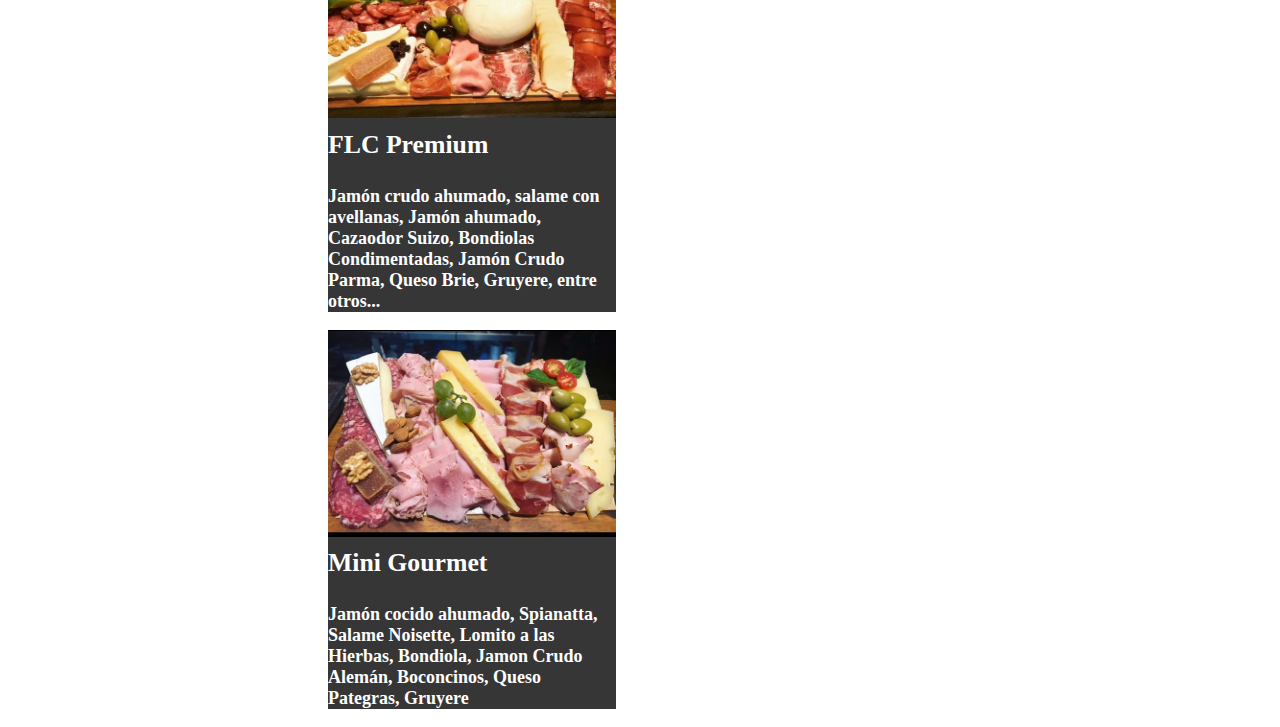
<file: web/tabla.html>
<!DOCTYPE html>
<html lang="es">
<head>
    <meta charset="UTF-8">
    <meta name="viewport" content="width=device-width, initial-scale=1.0">
    <meta name="description" content="Fiambreria 'Los Chicos' lista de Picadas">
    <meta name="keywords" content="PICADA, AHUMADO, FIAMBRERIA, JAMON, QUESO, PAN, GRUYERE, LOS CHICOS">
    <link rel="stylesheet" href="../css/estilos.css">
    <link rel="stylesheet" href="https://use.fontawesome.com/releases/v5.8.1/css/all.css" integrity="sha384-50oBUHEmvpQ+1lW4y57PTFmhCaXp0ML5d60M1M7uH2+nqUivzIebhndOJK28anvf" crossorigin="anonymous">
    <title>FLC</title>
</head>
<body>
    <header>
        <h1 class="titulo">Fiambreria Los Chicos</h1>
    </header>
    <section class="sectionNav">
        <nav>
            <ul>
                <li><a href="../index.html">Inicio</a></li>
                <li><a href="./productos.html">Productos</a></li>
                <li><a href="./nuestrosLocales.html">Nuestros Locales</a></li>
                <li><a href="./tabla.html">Picadas</a></li>
                <li><a href="contacto.html">Contacto</a></li>
                
            </ul>
        </nav>
    </section>

    <section class="sectionRight">
        <h2>Lista de Picadas</h1>
            <div class="gridImg">
                <div class="prueba"><img src="../images/picada.PNG" alt="Picada Premium"></div>
                <div class="prueba"><img src="../images/picada1.PNG" alt="Picada variada"></div>
                <div class="prueba"><img src="../images/picada2.PNG" alt="Picada de Montaña"></div>
                <div class="prueba"><img src="../images/picada3.PNG" alt="Picada Tandilense"></div>
                <div class="prueba"><img src="../images/picada4.PNG" alt="Picada mini Gourmet"></div>
                <div class="prueba"><img src="../images/picadaIberica.PNG" alt="Picada Iberica"></div>
            </div>

            <div class="card" style="width: 18rem;">
                <img src="../images/picada.PNG" class="card-img-top" alt="Picada Premium">
                <div class="card-body">
                  <h3 class="card-title">FLC Premium</h5>
                  <p class="card-text">Jamón crudo ahumado, salame con avellanas, Jamón ahumado, Cazaodor Suizo, Bondiolas Condimentadas, Jamón Crudo Parma, Queso Brie, Gruyere, entre otros...</p>
                </div>
              </div>

              <div class="card" style="width: 18rem;">
                <img src="../images/picada4.PNG" class="card-img-top" alt="Picada Mini Gourmet">
                <div class="card-body">
                  <h3 class="card-title">Mini Gourmet</h5>
                  <p class="card-text">Jamón cocido ahumado, Spianatta, Salame Noisette, Lomito a las Hierbas, Bondiola, Jamon Crudo Alemán, Boconcinos, Queso Pategras, Gruyere</p>
                </div>
              </div>

    </section>

    <footer>
        <ul>
            <li><a href="https://www.instagram.com/p/CBRPn1CjfKA/"><i class="fab fa-instagram"> Instagram</i></a></li>
            <li><a href="https://www.facebook.com/loschicos.flc.3"><i class="fab fa-facebook"> Facebook</i></a></li>
            <li><i class="fas fa-mobile-alt"> Celular</i></li>
        </ul>
    </footer>
</body>
</html>
</file>
<file: css/estilos.css>
* {
  width: 100%;
  font-family: 'Times New Roman', Times, serif;
}

body {
  background-image: url(../images/blucactus-fondo-oscuro-paginas-web-1.jpg);
  background-repeat: no-repeat;
  background-size: 100%;
  background-attachment: fixed;
}

header {
  -webkit-animation-duration: 1s;
          animation-duration: 1s;
  -webkit-animation-name: slidein;
          animation-name: slidein;
}

@-webkit-keyframes slidein {
  from {
    margin-left: 100%;
    width: 300%;
  }
  to {
    margin-left: 0%;
    width: 100%;
  }
}

@keyframes slidein {
  from {
    margin-left: 100%;
    width: 300%;
  }
  to {
    margin-left: 0%;
    width: 100%;
  }
}

h1.titulo {
  color: white;
  text-shadow: 3px 3px 3px  #181818;
  font-size: 60px;
  text-align: center;
  margin-top: 0px;
  background: linear-gradient(177deg, #000, #4848482e);
}

.sectionNav {
  float: left;
  width: 20%;
  font-weight: bold;
  position: fixed;
}

.sectionNav nav {
  border-radius: 10px;
  background-color: #000000c9;
  margin-left: 10px;
  -webkit-box-shadow: 2px 2px 2px #181818;
          box-shadow: 2px 2px 2px #181818;
}

.sectionNav nav ul li {
  list-style: none;
  padding: 20px;
}

.sectionNav nav ul li a {
  text-decoration: none;
  color: #ffffff;
  text-transform: uppercase;
  margin-left: -30px;
}

a:visited {
  text-decoration: none;
}

.videoYT {
  border-radius: 10px;
}

.sectionRight {
  width: 70%;
  float: right;
  margin-right: 5%;
  color: #ffffff;
  font-size: 22px;
  font-weight: bold;
  -webkit-animation-duration: 1s;
          animation-duration: 1s;
  -webkit-animation-name: slidein;
          animation-name: slidein;
}

/*-----------INDEX--------*/
.bienvenidos {
  border-radius: 10px;
  background-color: #000000c9;
}

.bienvenidos p {
  padding: 5px;
}

.imagenesSueltas img {
  padding: 0px;
  border: 2px solid #0e0d0d54;
  width: 18rem;
  height: 14rem;
}

.imagenesSueltas img:hover {
  -webkit-transform: scale(1.3, 1.3);
          transform: scale(1.3, 1.3);
}

/*--------------PRODUCTOS--------------*/
.sectionProductos {
  padding: 12px;
  border-radius: 10px;
  background-color: #000000c9;
  margin-bottom: 10px;
}

.sectionProductos h2 {
  font-size: 1.5rem;
}

.image {
  padding: 0px;
  border: 2px solid #0e0d0d54;
  width: 18rem;
  height: 14rem;
}

/*-----------------------------------*/
form {
  width: 40%;
}

/*--------------FOOTER--------------------*/
footer {
  height: 50px;
  color: white;
  background-color: #000000c9;
  border-top: 1px solid rgba(50, 50, 50, 0.3);
  width: 100%;
  position: fixed;
  clear: both;
  margin-bottom: 0px;
  bottom: 0px;
  text-align: center;
}

footer ul {
  display: -webkit-box;
  display: -ms-flexbox;
  display: flex;
  margin-top: 8px;
  list-style: none;
}

footer li a {
  text-decoration: none;
  list-style: none;
}

/*----------------------------*/
/*---------TABLA--------------*/
.gridImg {
  display: -ms-grid;
  display: grid;
  -ms-grid-columns: 1fr 1fr;
      grid-template-columns: 1fr 1fr;
  -ms-grid-rows: 1fr 1fr 1fr;
      grid-template-rows: 1fr 1fr 1fr;
}

.gridImg img {
  margin-bottom: 15px;
  width: 400px;
  height: 400px;
}

.card {
  background-color: #000000c9;
}

.card .card-body {
  margin-top: -20px;
}

.card .card-body .card-text {
  font-size: large;
}

/*MEDIA QUERIES*/
@media (max-width: 750px) {
  .sectionNav {
    width: 100%;
    position: relative;
  }
  .sectionNav nav {
    height: 60px;
    margin-left: 0px;
  }
  .sectionNav ul {
    display: -webkit-inline-box;
    display: -ms-inline-flexbox;
    display: inline-flex;
    margin-top: 0px;
  }
  .sectionRight {
    width: 90%;
    margin-right: 7%;
  }
}

/*
  @media (max-width: 1000px) {
      .imagenesSueltas img {
          width: 13rem;
          height: 10rem;
      }
  }
  @media (min-width: 1001px) and (max-width: 1250px) {
    .imagenesSueltas img {
        width: 13rem;
        height: 10rem;
    }
  }

  @media (min-width:600px) and (max-width: 900px){
    .imagenesSueltas img {
        width: 17rem;
        height: 13rem;
    }
  }*/
/*# sourceMappingURL=estilos.css.map */
</file>
